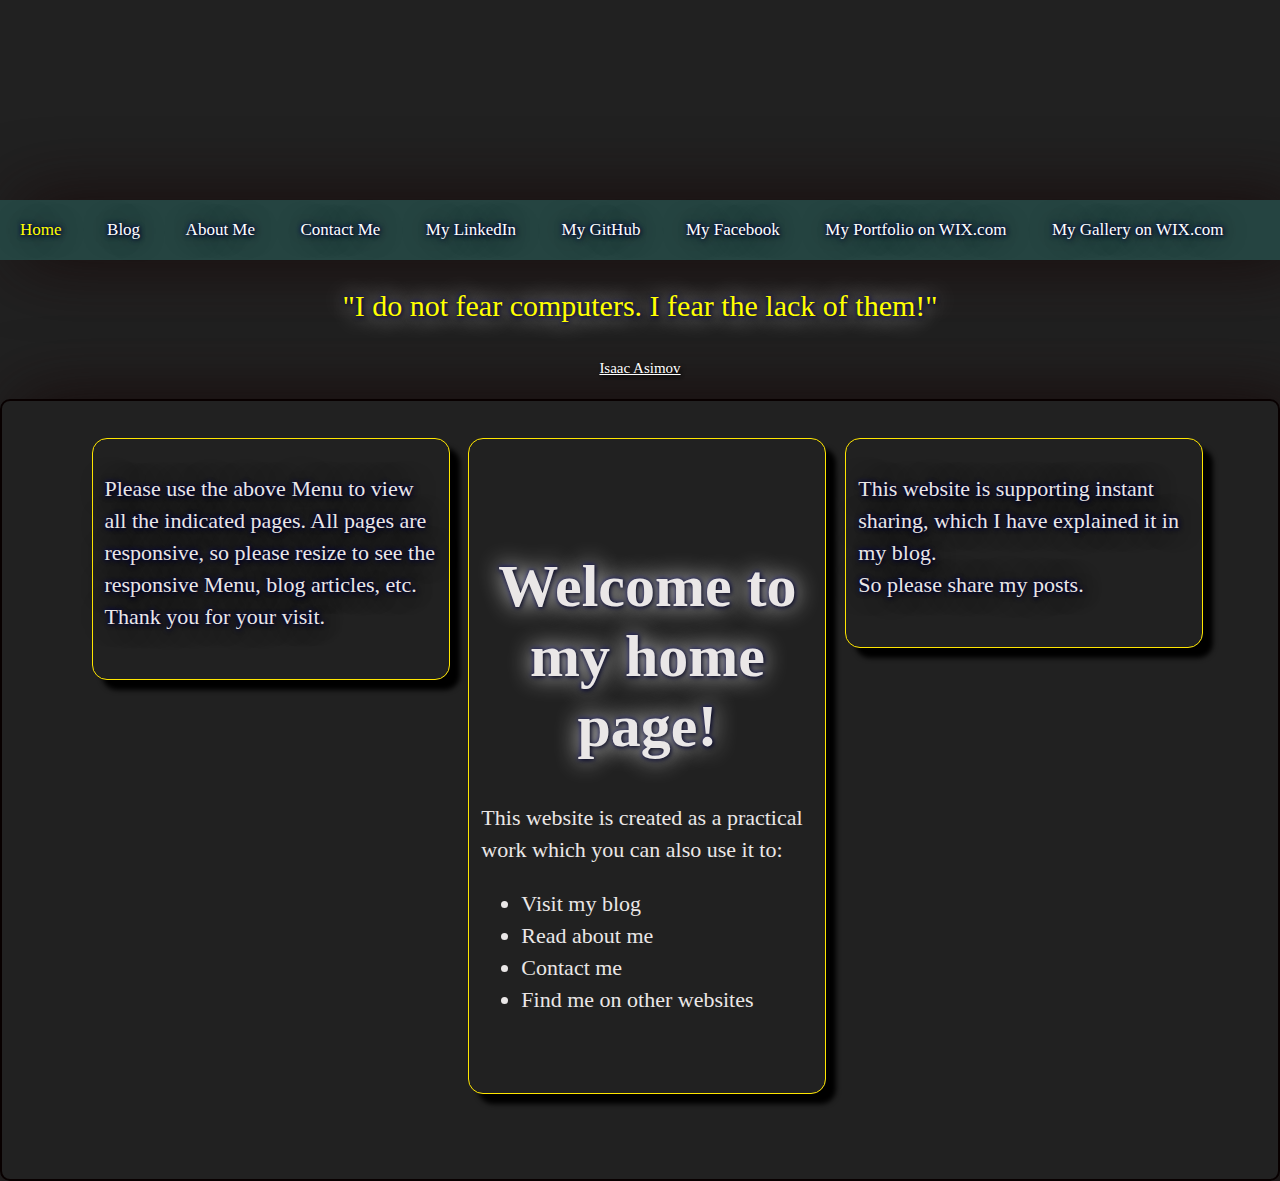
<file: index.html>
<!DOCTYPE html>
<html   xmlns="http://www.w3.org/1999/xhtml"
        xmlns:og="http://ogp.me/ns#"
        xmlns:fb="https://www.facebook.com/2008/fbml">

        <head>
                        <title>Home</title>
                        <meta property="og:url"           content="https://1dv525.github.io/av222gx-examination-1/index.html" />
                        <meta property="og:type"          content="website" />
                        <meta property="og:title"         content="Ahmadreza Vakilalroayayi" />
                        <meta property="og:description"   content="Home page of practical work" />
                        <meta property="og:image"         content="http://www.goldenrural.org/wp-content/uploads/2016/04/internet.jpg" />
                        <meta charset="utf-8">
                        <link rel="stylesheet" type="text/css" href="css\index.css">
        </head>

        <header>
                
                <div id="head">
                        <div id="header">
                        </div> 
                </div>

        </header>

        
        
        <body>

                        
                <nav>
                        <label for="drop" class="toggle" >Menu</label>
                        <input type="checkbox" id="drop"/>
                        

                        <ul class="menu">
                                <li><a href="index.html" id="homepage">Home</a></li>
                                <li><a href="blog.html">Blog</a></li>
                                <li><a href="about.html">About Me</a></li>
                                <li><a href="contact.html">Contact Me</a></li>
                                <li><a href="https://www.linkedin.com/in/arezavakilicareer/">My LinkedIn</a></li>
                                <li><a href="https://github.com/AhmadVakil">My GitHub</a></li>
                                <li><a href="https://www.facebook.com/ahmad.vakil.94">My Facebook</a></li>
                                <li><a href="https://ahmadvakilsafir.wixsite.com/about-me-temp">My Portfolio on WIX.com</a></li>
                                <li><a href="https://ahmadvakilsafir.wixsite.com/about-me-temp/my-gallery">My Gallery on WIX.com</a></li>
                        </ul>
                        
                </nav>
                   
                <div>
                        <p id="quotes"> "I do not fear computers. I fear the lack of them!"</p>
                        <p id="author"><a href="https://www.brainyquote.com/quotes/authors/i/isaac_asimov.html">Isaac Asimov</a></p>
                </div>

                <div class="section group">
                        <div class="col span_1_of_3">
                                <p>
                                  Please use the above Menu to view all the indicated pages.
                              
                                   All pages are responsive, so please resize to see the responsive Menu, blog articles, etc.
                                   Thank you for your visit.  
                              </p>
                        </div>

                        <div class="col span_1_of_3">
                                <h1> Welcome to my home page! </h1>
                                <p1>This website is created as a practical work which you can also use it to:</p1><br/>
                                        <ul>
                                                <li>Visit my blog</li>
                                                <li>Read about me</li>
                                                <li>Contact me</li>
                                                <li>Find me on other websites</li>
                                        </ul>
                                        <iframe src="https://www.facebook.com/plugins/share_button.php?href=https%3A%2F%2F1dv525.github.io%2Fav222gx-examination-1%2Fabout.html&layout=button_count&size=small&mobile_iframe=true&width=69&height=20&appId" width="69" height="20" style="border:none;overflow:hidden" scrolling="no" frameborder="0" allowTransparency="true"></iframe>

                        </div>

                        <div class="col span_1_of_3">
                               <p>
                                        This website is supporting instant sharing, which I have explained it in my blog.<br>
                                So please share my posts.
                               </p>
                        </div>
                </div>
        </body>
    
    
</html>
</file>
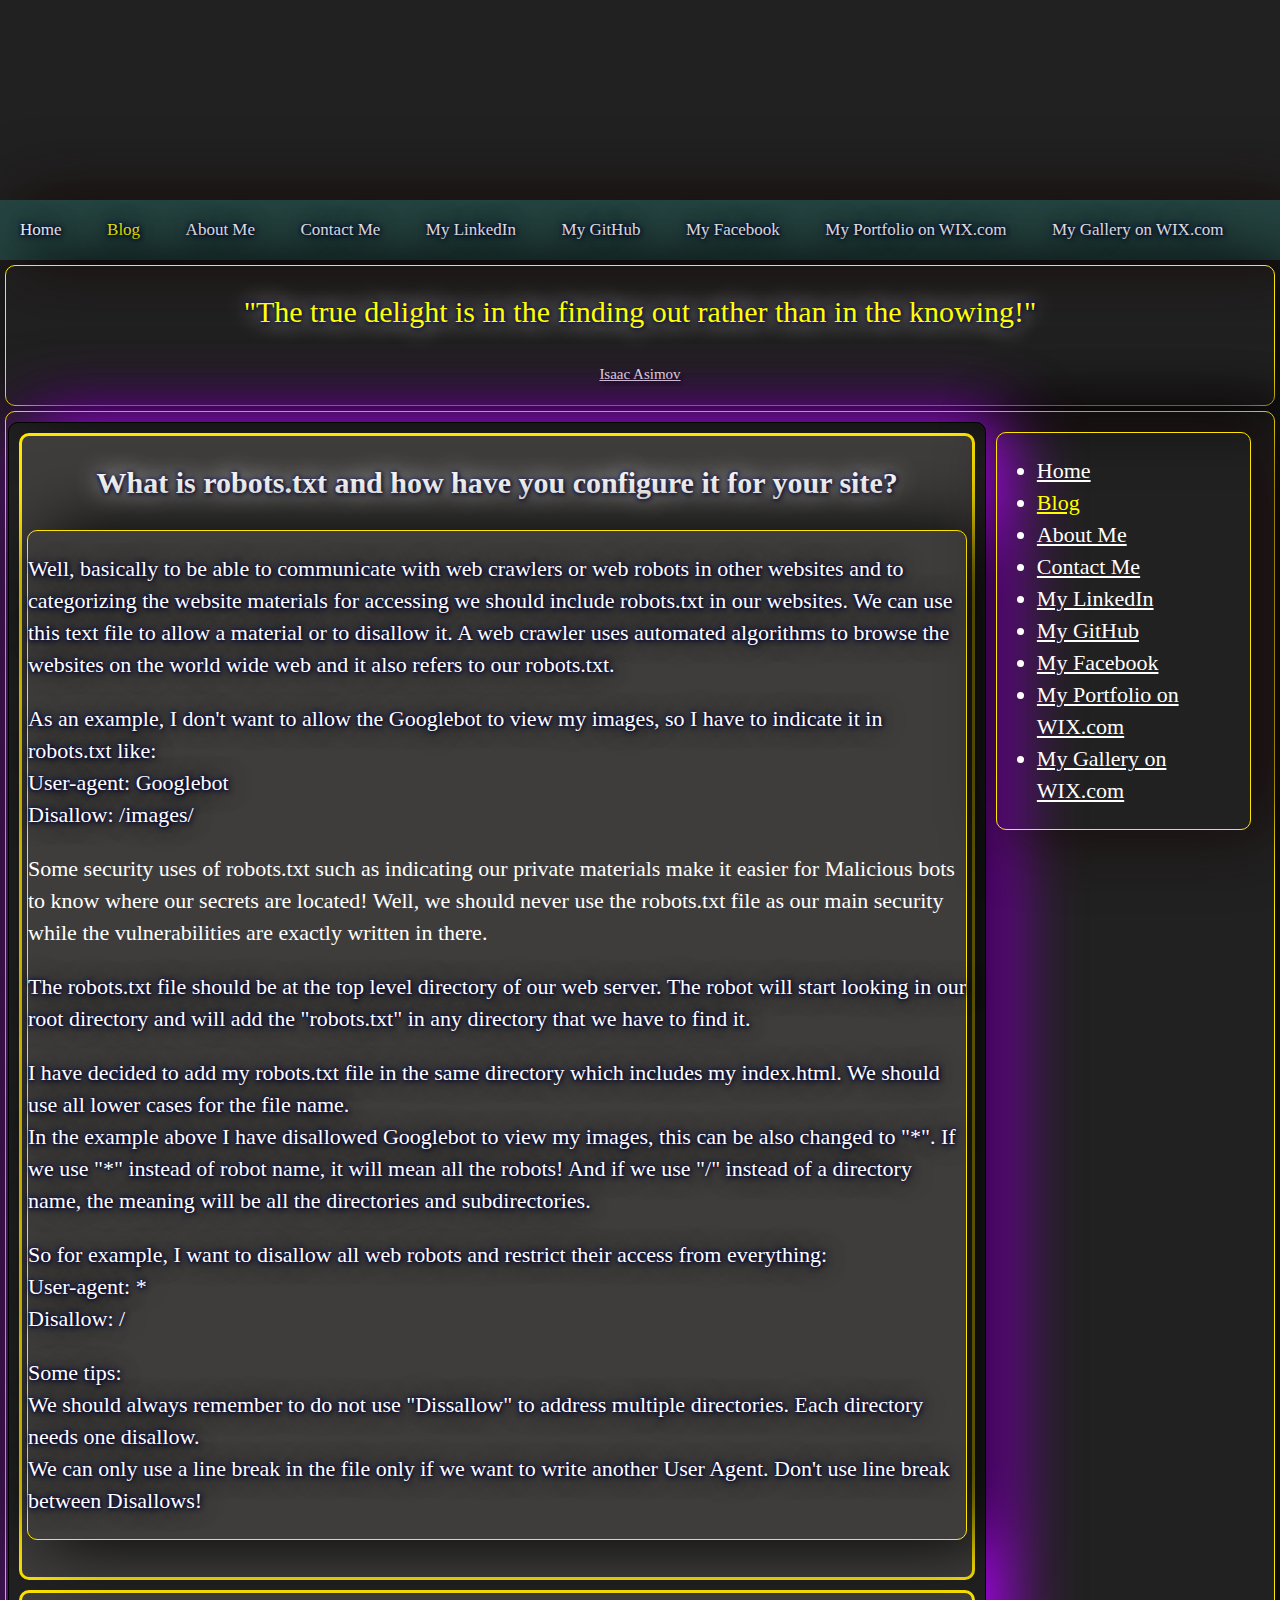
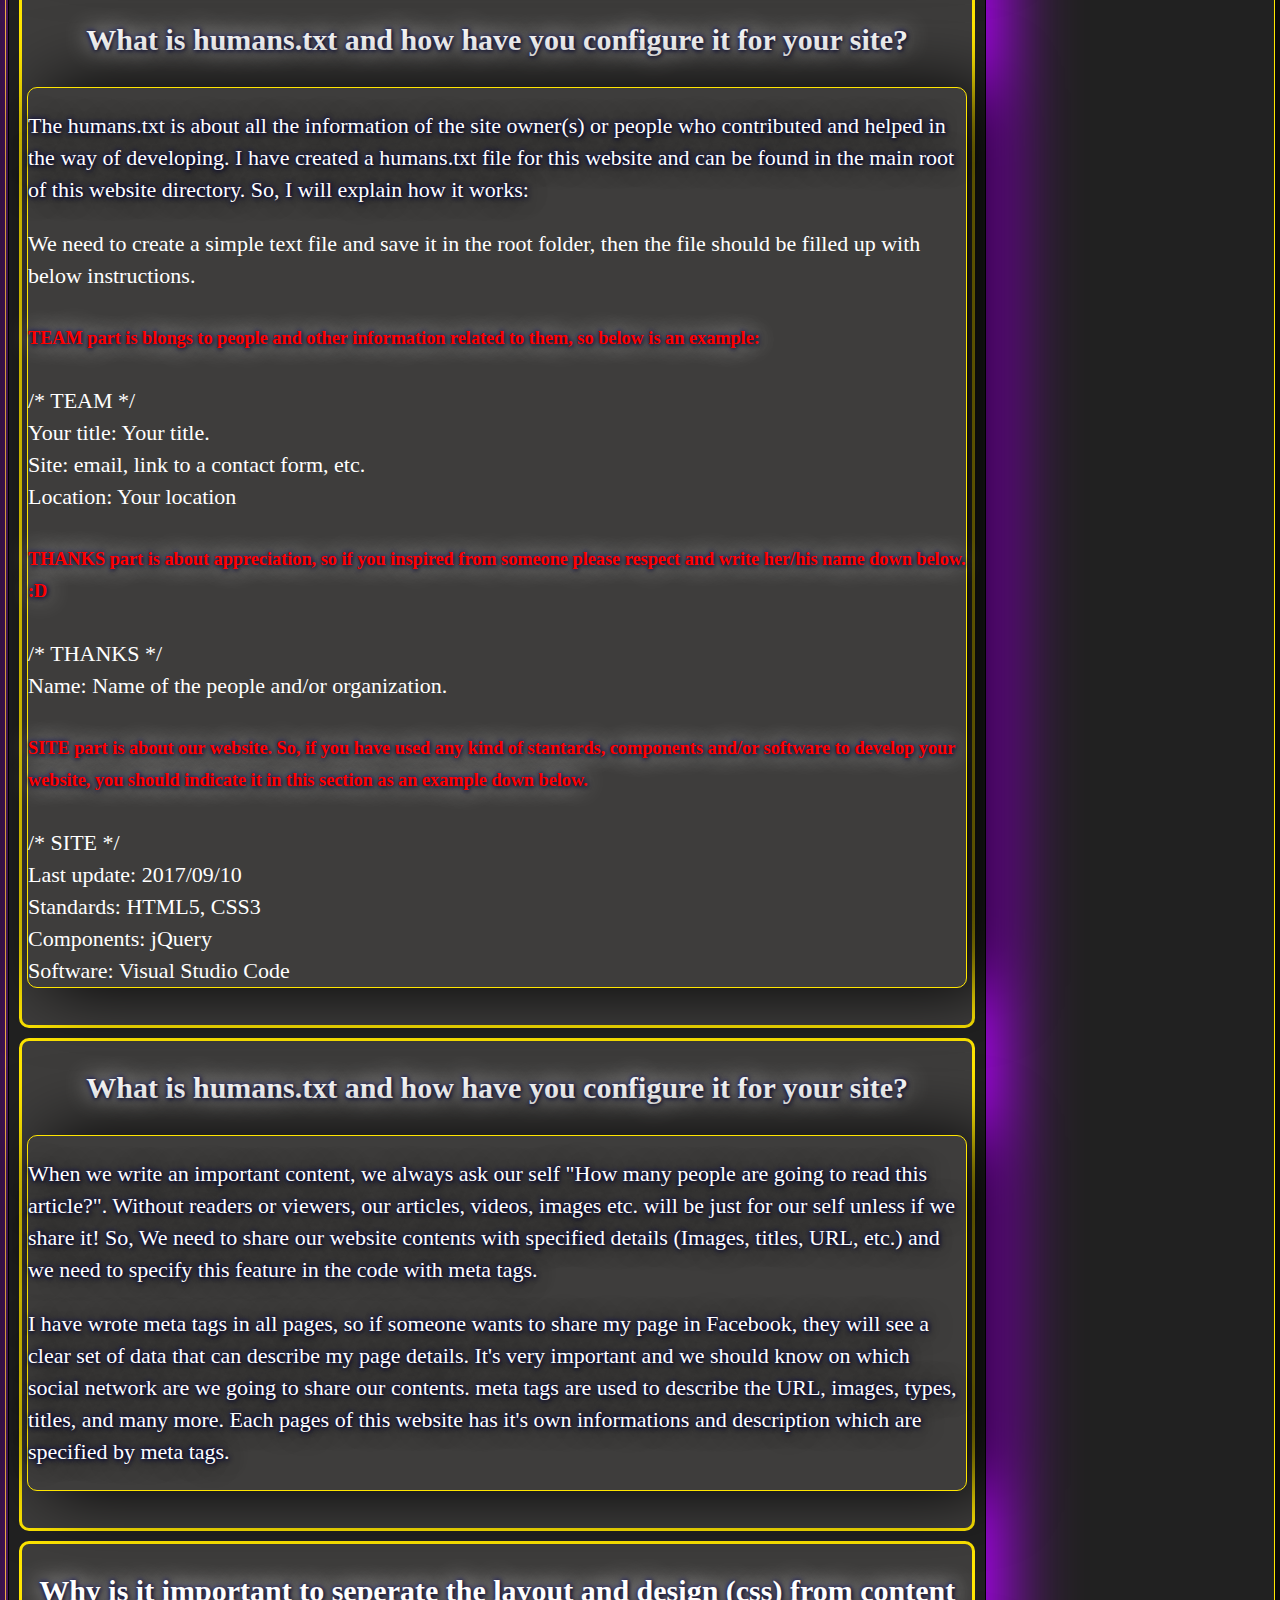
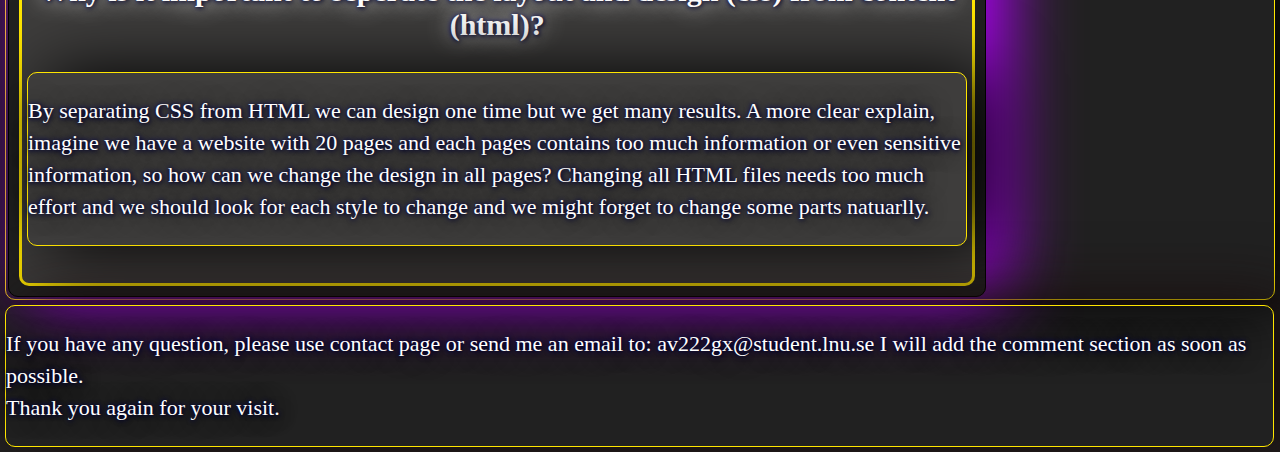
<file: blog.html>
<!DOCTYPE html>	
<html   xmlns="http://www.w3.org/1999/xhtml"
        xmlns:og="http://ogp.me/ns#"
        xmlns:fb="https://www.facebook.com/2008/fbml">

        <head>
                        <title>Blog</title>
                        <meta property="og:url"           content="https://1dv525.github.io/av222gx-examination-1/blog.html" />
                        <meta property="og:type"          content="website" />
                        <meta property="og:title"         content="Ahmadreza Vakilalroayayi" />
                        <meta property="og:description"   content="In this page I have answered the part 4 questions of examination 1" />
                        <meta property="og:image"         content="http://www.goldenrural.org/wp-content/uploads/2016/04/internet.jpg" />
                        <meta charset="utf-8">
                        <link rel="stylesheet" type="text/css" href="css\index.css">
        </head>
                

        <header>
                
                <div id="head">
                        <div id="header">
                        </div> 
                </div>

        </header>

        
        <body>

                
                      
                <nav>
                        <label for="drop" class="toggle" >Menu</label>
                        <input type="checkbox" id="drop"/>
                        

                        <ul class="menu">
                                <li><a href="index.html">Home</a></li>
                                <li><a href="blog.html" id="blog">Blog</a></li>
                                <li><a href="about.html">About Me</a></li>
                                <li><a href="contact.html">Contact Me</a></li>
                                <li><a href="https://www.linkedin.com/in/arezavakilicareer/">My LinkedIn</a></li>
                                <li><a href="https://github.com/AhmadVakil">My GitHub</a></li>
                                <li><a href="https://www.facebook.com/ahmad.vakil.94">My Facebook</a></li>
                                <li><a href="https://ahmadvakilsafir.wixsite.com/about-me-temp">My Portfolio on WIX.com</a></li>
                                <li><a href="https://ahmadvakilsafir.wixsite.com/about-me-temp/my-gallery">My Gallery on WIX.com</a></li>
                        </ul>
                        
                </nav>
                   
                <section>
                        <p id="quotes"> "The true delight is in the finding out rather than in the knowing!"</p>
                        <p id="author"><a href="https://www.brainyquote.com/quotes/authors/i/isaac_asimov.html">Isaac Asimov</a></p>
                </section>



                <section>
               
                        <section class="posts">
                                        
                                <article id="blogArticle">
                                                <h3>What is robots.txt and how have you configure it for your site?</h3>
                                                
                                                <section id="answers"> 
                                                                <p>
                                                                Well, basically to be able to communicate with web crawlers or web robots in other 
                                                                websites and to categorizing the website materials for accessing we should include 
                                                                robots.txt in our websites. We can use this text file to allow a material or to disallow it.
                                                                A web crawler uses automated algorithms to browse the websites on the world wide web and it 
                                                                also refers to our robots.txt. </p>
                                                                <p>As an example, I don't want to allow the Googlebot to view my images, so I have to indicate it in robots.txt like:<br>
                                                                
                                                                User-agent: Googlebot<br>     
                                                                Disallow: /images/</p>
                                                                
                                                                Some security uses of robots.txt such as indicating our private materials make it easier for Malicious bots to 
                                                                know where our secrets are located! Well, we should never use the robots.txt file as our main security while the 
                                                                vulnerabilities are exactly written in there.<br>

                                                                <p>The robots.txt file should be at the top level directory of our web server.
                                                                The robot will start looking in our root directory and will add the "robots.txt" in any directory that we have to find it.</p>
                                                                <p>I have decided to add my robots.txt file in the same directory which includes my index.html.
                                                                We should use all lower cases for the file name.<br>
                                                                In the example above I have disallowed Googlebot to view my images, this can be also changed to "*". If we use "*" instead of robot name, it will mean all the robots! And if we use "/" instead of a directory name, the meaning will be all the directories and subdirectories.</p>
                                                                
                                                                <p>So for example, I want to disallow all web robots and restrict their access from everything:<br>
                                                                User-agent: *<br>
                                                                Disallow: /</p>

                                                                <p>
                                                                Some tips:<br>
                                                                We should always remember to do not use "Dissallow" to address multiple directories. Each directory needs one disallow. <br>
                                                                We can only use a line break in the file only if we want to write another User Agent. Don't use line break between Disallows!
                                                                </p>
                                                                
                                                                
                                                </section>
                                                
                                                <iframe src="https://www.facebook.com/plugins/share_button.php?href=https%3A%2F%2F1dv525.github.io%2Fav222gx-examination-1%2Fblog.html&layout=button_count&size=small&mobile_iframe=true&width=69&height=20&appId" width="69" height="20" style="border:none;overflow:hidden" scrolling="no" frameborder="0" allowTransparency="true"></iframe>

                                </article>

                                        <article id="blogArticle">
                                                <h3>What is humans.txt and how have you configure it for your site?</h3>
                                                <section id="answers">
                                                        <p>
                                                        The humans.txt is about all the information of the site owner(s) or people who contributed and helped in the way of developing. 
                                                        I have created a humans.txt file for this website and can be found in the main root of this website directory.
                                                        So, I will explain how it works:</p>
                                                        We need to create a simple text file and save it in the root folder, then the file should be filled up with below instructions.
                                                        <br><h5>TEAM part is blongs to people and other information related to them, so below is an example:</h5>
                                                        /* TEAM */<br>                           
                                                        Your title: Your title.<br>                    
                                                        Site: email, link to a contact form, etc.<br>                                              
                                                        Location: Your location<br>
                                                        


                                                        <h5>THANKS part is about appreciation, so if you inspired from someone please respect and write her/his name down below. :D </h5>                                                        
                                                        /* THANKS */<br>							
                                                        Name: Name of the people and/or organization.  
                                                        

                                                        <h5>SITE part is about our website. So, if you have used any kind of stantards, components and/or software to develop your website, you should indicate it in this section as an example down below. </h5>                                                        
                                                        /* SITE */ <br>                           
                                                        Last update: 2017/09/10<br>                         
                                                        Standards: HTML5, CSS3 <br>                           
                                                        Components: jQuery <br>                           
                                                        Software: Visual Studio Code <br>
                                                </section>
                                                                                                               
                                                <iframe src="https://www.facebook.com/plugins/share_button.php?href=https%3A%2F%2F1dv525.github.io%2Fav222gx-examination-1%2Fabout.html&layout=button_count&size=small&mobile_iframe=true&width=69&height=20&appId" width="69" height="20" style="border:none;overflow:hidden" scrolling="no" frameborder="0" allowTransparency="true"></iframe>
                                                
                                        </article>

                                        <article id="blogArticle">
                                                <h3>What is humans.txt and how have you configure it for your site?</h3>
                                                <section id="answers">
                                                        <p>
                                                                When we write an important content, we always ask our self "How many people are going to read this article?". Without readers or viewers, our articles, videos, images etc. will be just for our self unless if we share it!
                                                                So, We need to share our website contents with specified details (Images, titles, URL, etc.) and we need to specify this feature in the code with meta tags.</p>
                                                         <p> 
                                                                 I have wrote meta tags in all pages, so if someone wants to share my page in Facebook, they will see a clear set of data that can describe my page details.
                                                                 It's very important and we should know on which social network are we going to share our contents. meta tags are used to describe the URL, images, types, titles, and many more. Each pages of this website has it's own informations and description which are specified by meta tags.
                                                         </p>


                                                       
                                                </section>
                                                <iframe src="https://www.facebook.com/plugins/share_button.php?href=https%3A%2F%2F1dv525.github.io%2Fav222gx-examination-1%2Fabout.html&layout=button_count&size=small&mobile_iframe=true&width=69&height=20&appId" width="69" height="20" style="border:none;overflow:hidden" scrolling="no" frameborder="0" allowTransparency="true"></iframe>
                                        </article>

                                        <article id="blogArticle">
                                                        <h3>Why is it important to seperate the layout and design (css) from content (html)?</h3>
                                                        <section id="answers">
                                                                <p>
                                                                        By separating CSS from HTML we can design one time but we get many results. A more clear explain, imagine we have a website with 20 pages and each pages contains too much information or even sensitive information, so how can we change the design in all pages?
                                                                        Changing all HTML files needs too much effort and we should look for each style to change and we might forget to change some parts natuarlly. 
                                                                </p>
                                                                                                                               
                                                        </section>
                                                        <iframe src="https://www.facebook.com/plugins/share_button.php?href=https%3A%2F%2F1dv525.github.io%2Fav222gx-examination-1%2Fabout.html&layout=button_count&size=small&mobile_iframe=true&width=69&height=20&appId" width="69" height="20" style="border:none;overflow:hidden" scrolling="no" frameborder="0" allowTransparency="true"></iframe>
                                        </article>
                                        
                        </section>
                        
                        <section class="blogAside">

                                <aside >
                                                <ul class="menu">
                                                                <li><a href="index.html">Home</a></li>
                                                                <li><a href="blog.html" id="homepage">Blog</a></li>
                                                                <li><a href="about.html">About Me</a></li>
                                                                <li><a href="contact.html">Contact Me</a></li>
                                                                <li><a href="https://www.linkedin.com/in/arezavakilicareer/">My LinkedIn</a></li>
                                                                <li><a href="https://github.com/AhmadVakil">My GitHub</a></li>
                                                                <li><a href="https://www.facebook.com/ahmad.vakil.94">My Facebook</a></li>
                                                                <li><a href="https://ahmadvakilsafir.wixsite.com/about-me-temp">My Portfolio on WIX.com</a></li>
                                                                <li><a href="https://ahmadvakilsafir.wixsite.com/about-me-temp/my-gallery">My Gallery on WIX.com</a></li>
                                                </ul>
                                </aside>

                        </section>   
                </section>       
                        
                        <section id="blogFooter">
                                <footer>

                                        <p>
                                                If you have any question, please use contact page or send me an email to: av222gx@student.lnu.se
                                                I will add the comment section as soon as possible.<br>
                                                Thank you again for your visit.
                                        </p>

                                </footer>
                        </section>        
                                
       
                        


                        

                               

        </body>
    
    
</html>
</file>
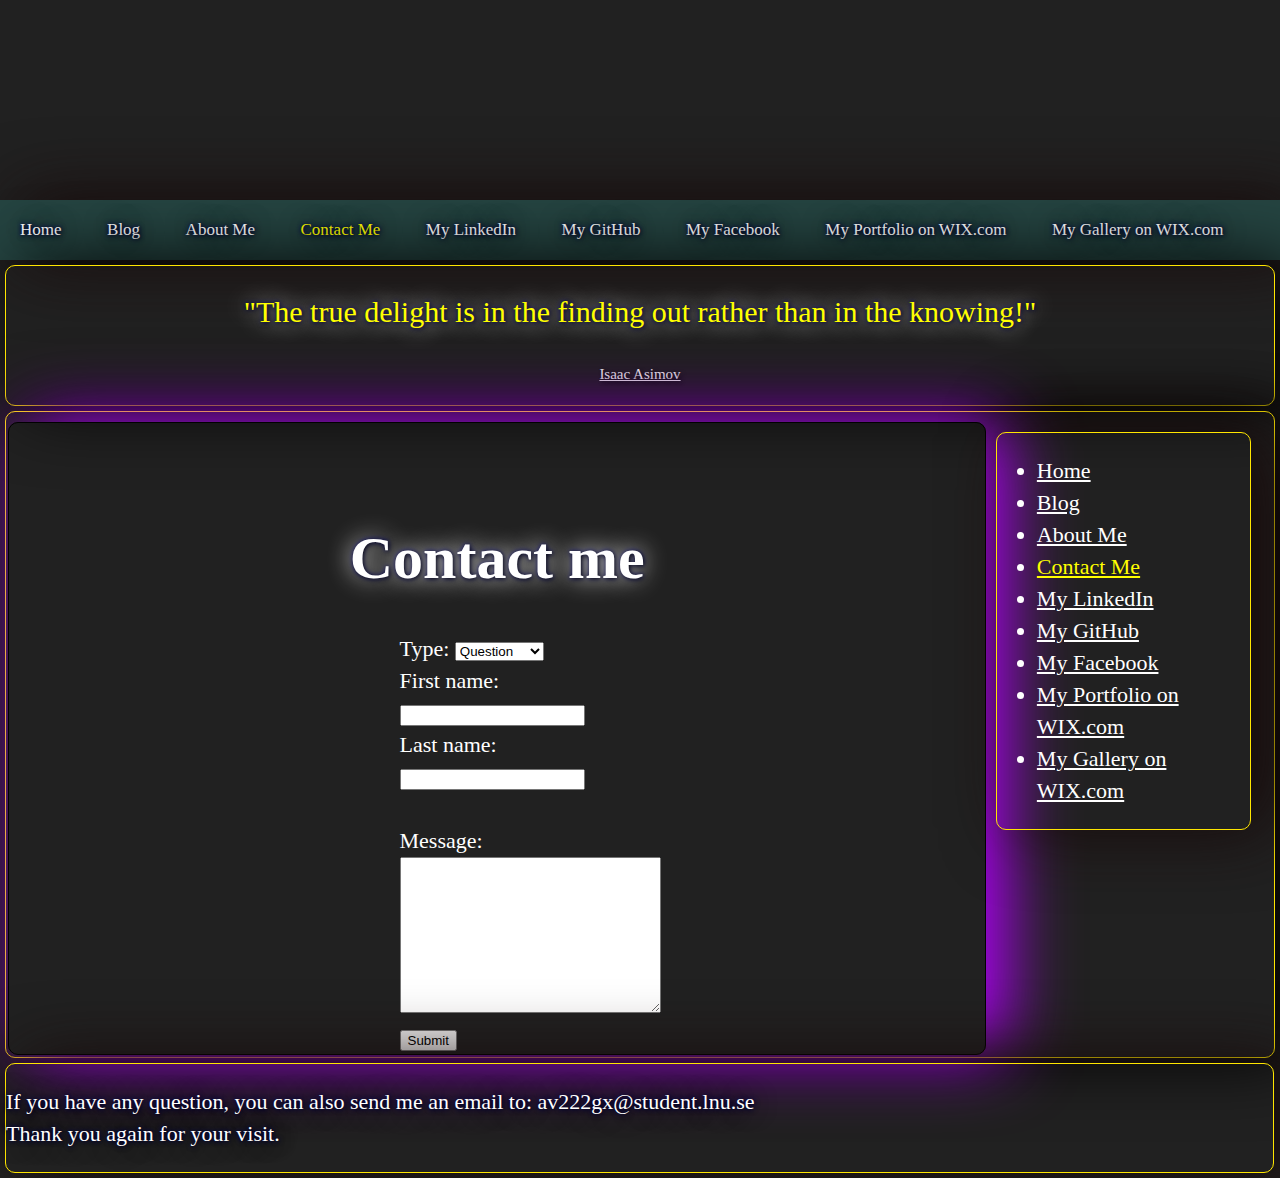
<file: contact.html>
<!DOCTYPE html>
<html>
        
<head>
       
        <meta charset="utf-8">
        <link rel="stylesheet" type="text/css" href="css\index.css">
        
</head>

<header>
        <title>Contact</title>
         
        <div id="head">
                        <div id="header">
                        </div> 
        </div>
        
</header>
        
<body>

                <nav>
                                <label for="drop" class="toggle" >Menu</label>
                                <input type="checkbox" id="drop"/>
                                
        
                                <ul class="menu">
                                        <li><a href="index.html">Home</a></li>
                                        <li><a href="blog.html" >Blog</a></li>
                                        <li><a href="about.html">About Me</a></li>
                                        <li><a href="contact.html" id="contact">Contact Me</a></li>
                                        <li><a href="https://www.linkedin.com/in/arezavakilicareer/">My LinkedIn</a></li>
                                        <li><a href="https://github.com/AhmadVakil">My GitHub</a></li>
                                        <li><a href="https://www.facebook.com/ahmad.vakil.94">My Facebook</a></li>
                                        <li><a href="https://ahmadvakilsafir.wixsite.com/about-me-temp">My Portfolio on WIX.com</a></li>
                                        <li><a href="https://ahmadvakilsafir.wixsite.com/about-me-temp/my-gallery">My Gallery on WIX.com</a></li>
                                </ul>
                                
                </nav>

                <section>
                                <p id="quotes"> "The true delight is in the finding out rather than in the knowing!"</p>
                                <p id="author"><a href="https://www.brainyquote.com/quotes/authors/i/isaac_asimov.html">Isaac Asimov</a></p>
                </section>








                <section>
                                
                                         <section class="contactForm">
                                                         
                                                        <h1> Contact me </h1>
                                                       
                                          
                                          
                                                        <form  id="form" action="/action_page.php" method="get">
                                                          Type: <select name="type">
                                                                          <option value="question">Question</option>
                                                                          <option value="information">Information</option>
                                                                          <option value="urgent">Urgent</option>
                                                                </select><br>
                                                          First name: <input type="text" name="fname"><br>
                                                          Last name: <input type="text" name="lname"><br><br>
                                                          Message:<br> <textarea name="message" rows="10" cols="30"></textarea>
                                                          <br>
                                                          <input type="submit" value="Submit">
                                                        </form>    
                 
                                         </section>
                                         
                                         <section class="blogAside">
                 
                                                 <aside >
                                                                 <ul class="menu">
                                                                                 <li><a href="index.html">Home</a></li>
                                                                                 <li><a href="blog.html">Blog</a></li>
                                                                                 <li><a href="about.html">About Me</a></li>
                                                                                 <li><a href="contact.html" id="contact">Contact Me</a></li>
                                                                                 <li><a href="https://www.linkedin.com/in/arezavakilicareer/">My LinkedIn</a></li>
                                                                                 <li><a href="https://github.com/AhmadVakil">My GitHub</a></li>
                                                                                 <li><a href="https://www.facebook.com/ahmad.vakil.94">My Facebook</a></li>
                                                                                 <li><a href="https://ahmadvakilsafir.wixsite.com/about-me-temp">My Portfolio on WIX.com</a></li>
                                                                                 <li><a href="https://ahmadvakilsafir.wixsite.com/about-me-temp/my-gallery">My Gallery on WIX.com</a></li>
                                                                 </ul>
                                                 </aside>
                 
                                         </section>   
                                 </section>       
                                         
                                         <section id="blogFooter">
                                                 <footer>
                 
                                                         <p>
                                                                 If you have any question, you can also send me an email to: av222gx@student.lnu.se<br>
                                                                 Thank you again for your visit.
                                                         </p>
                 
                                                 </footer>
                                         </section>        
                                                 
</body>
    
</html>
</file>
